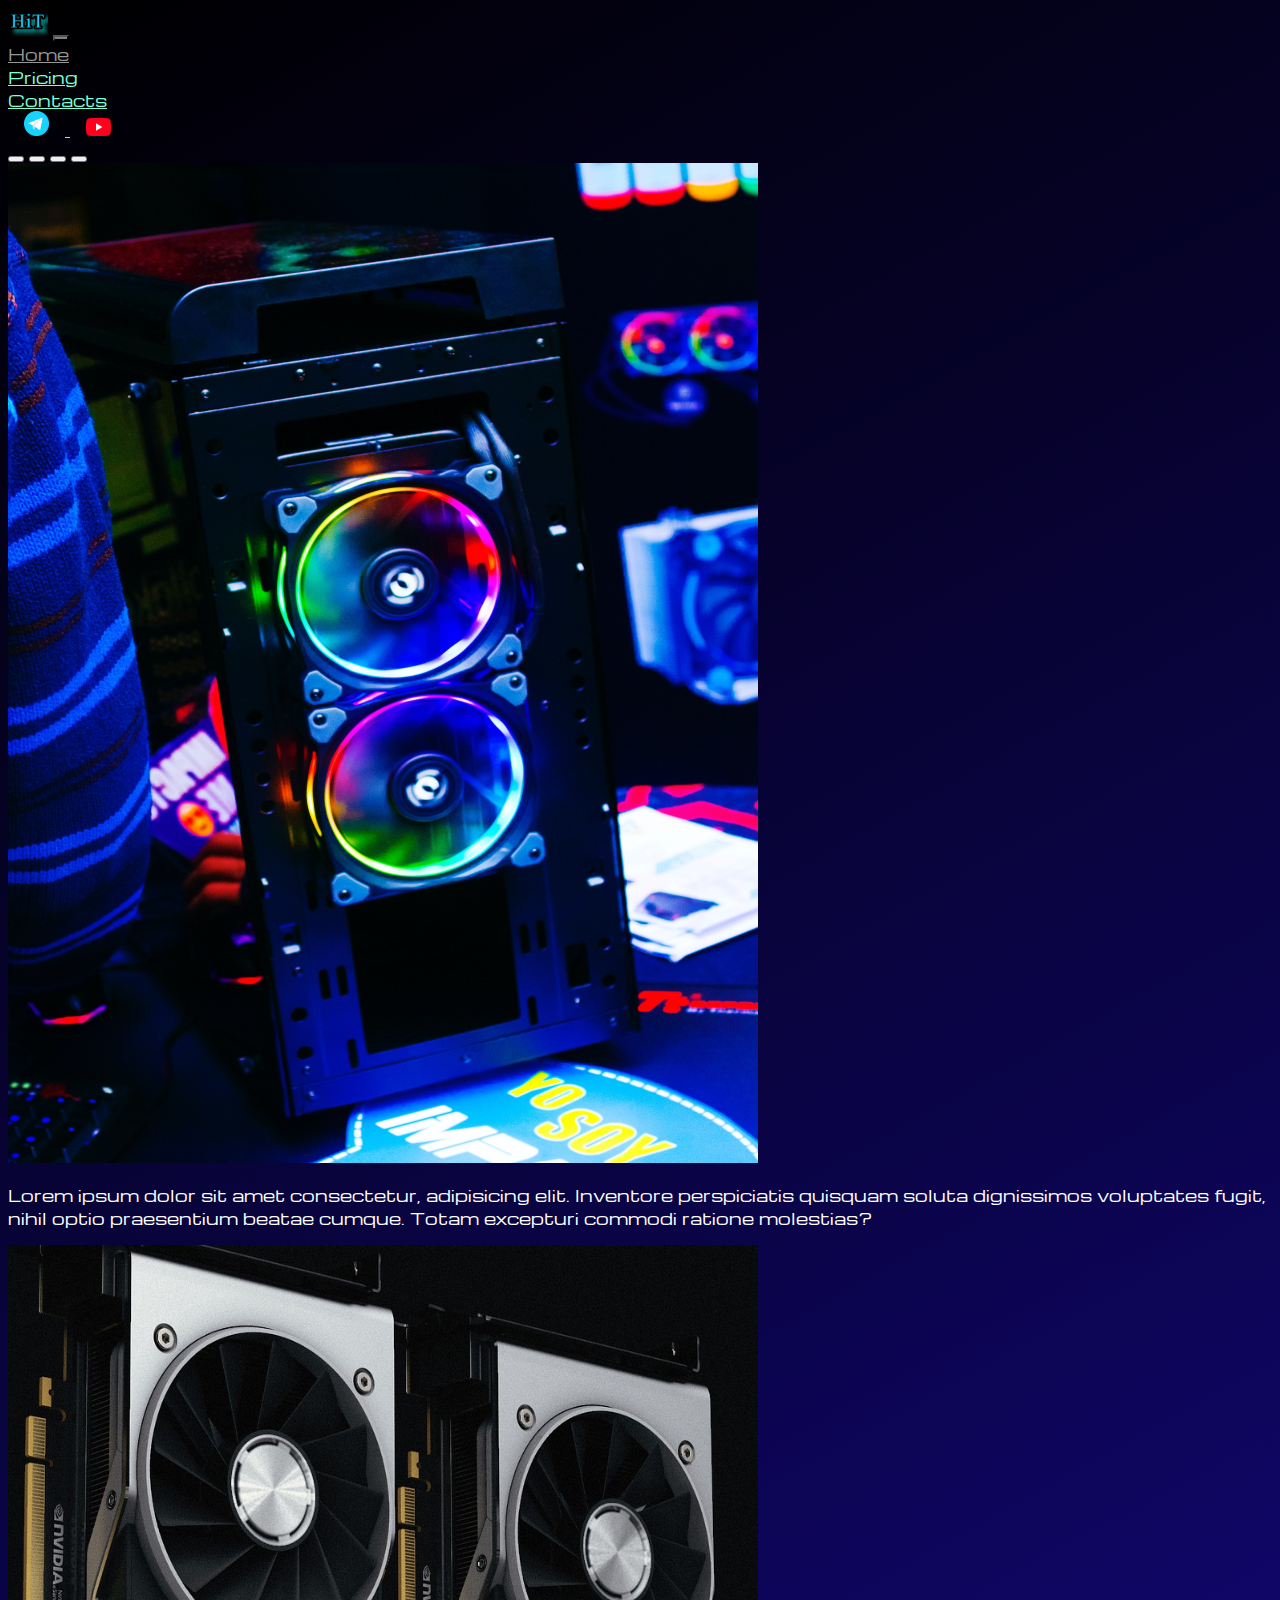
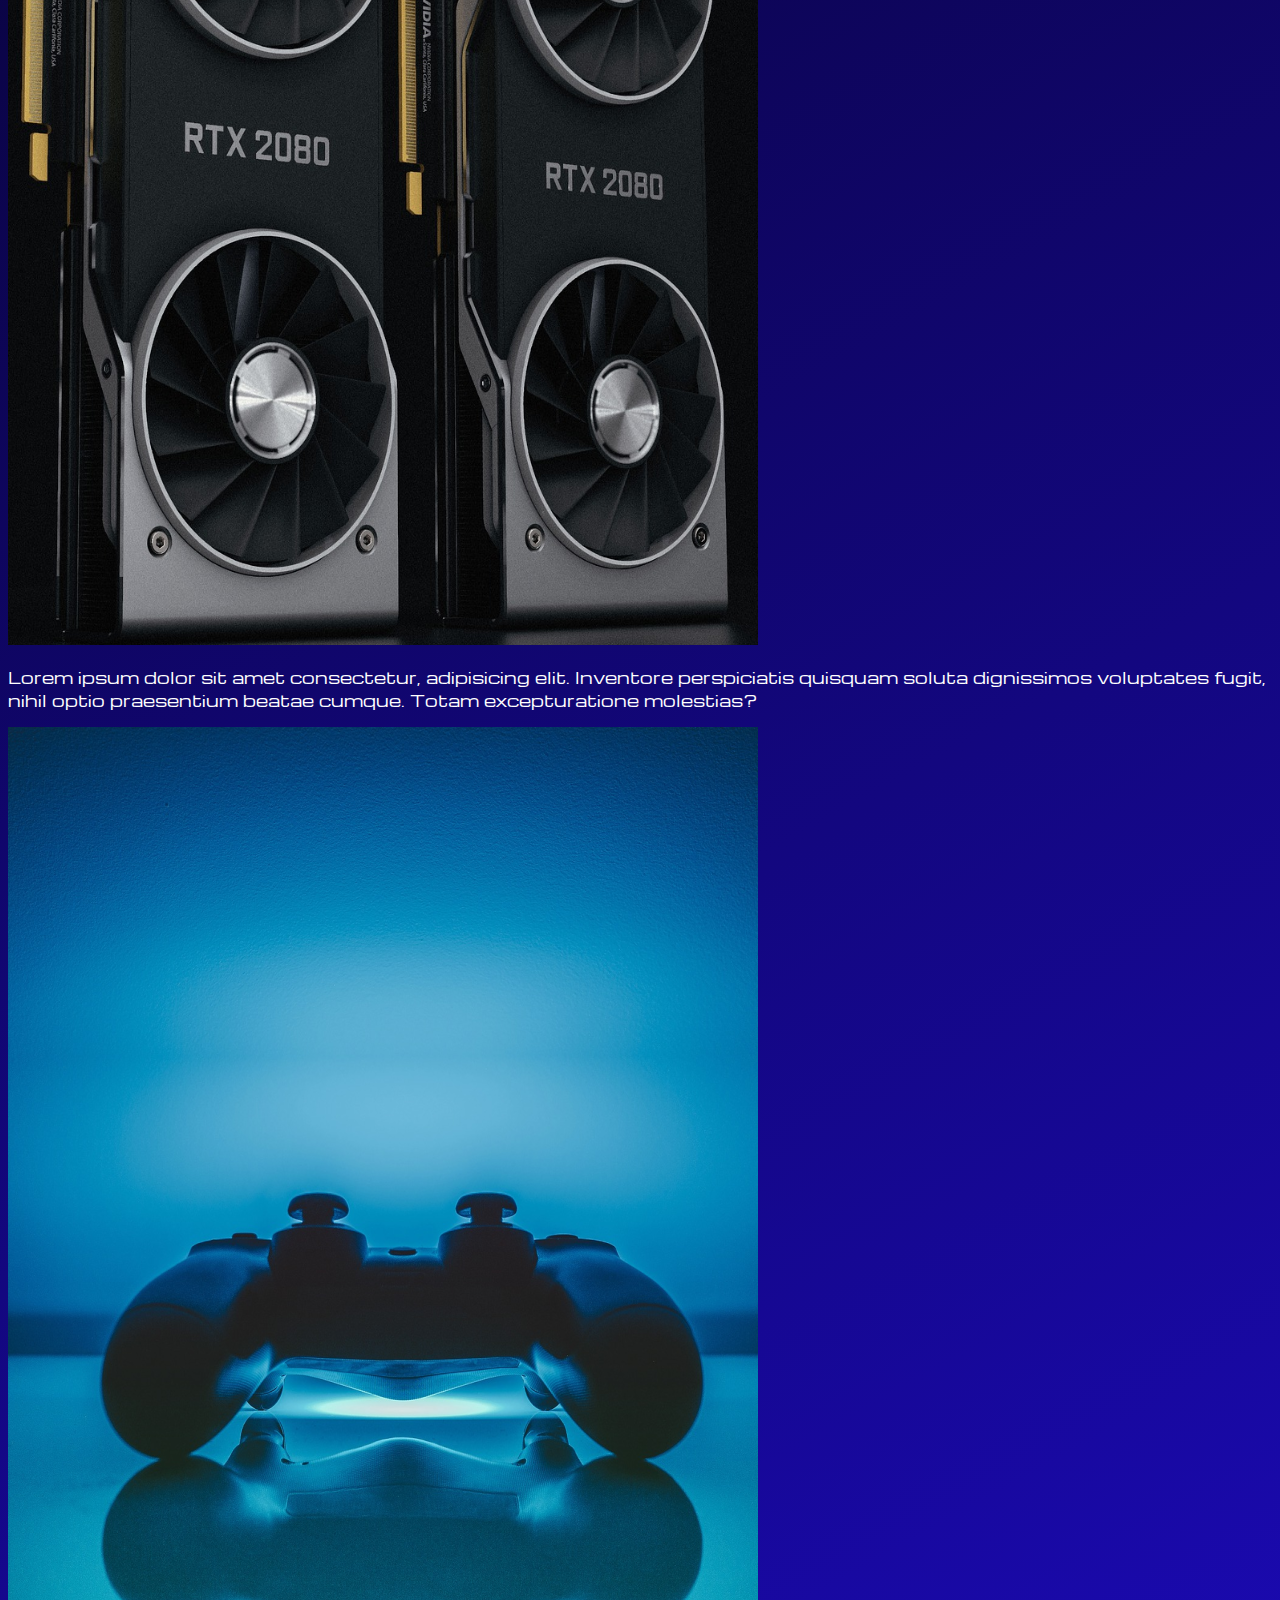
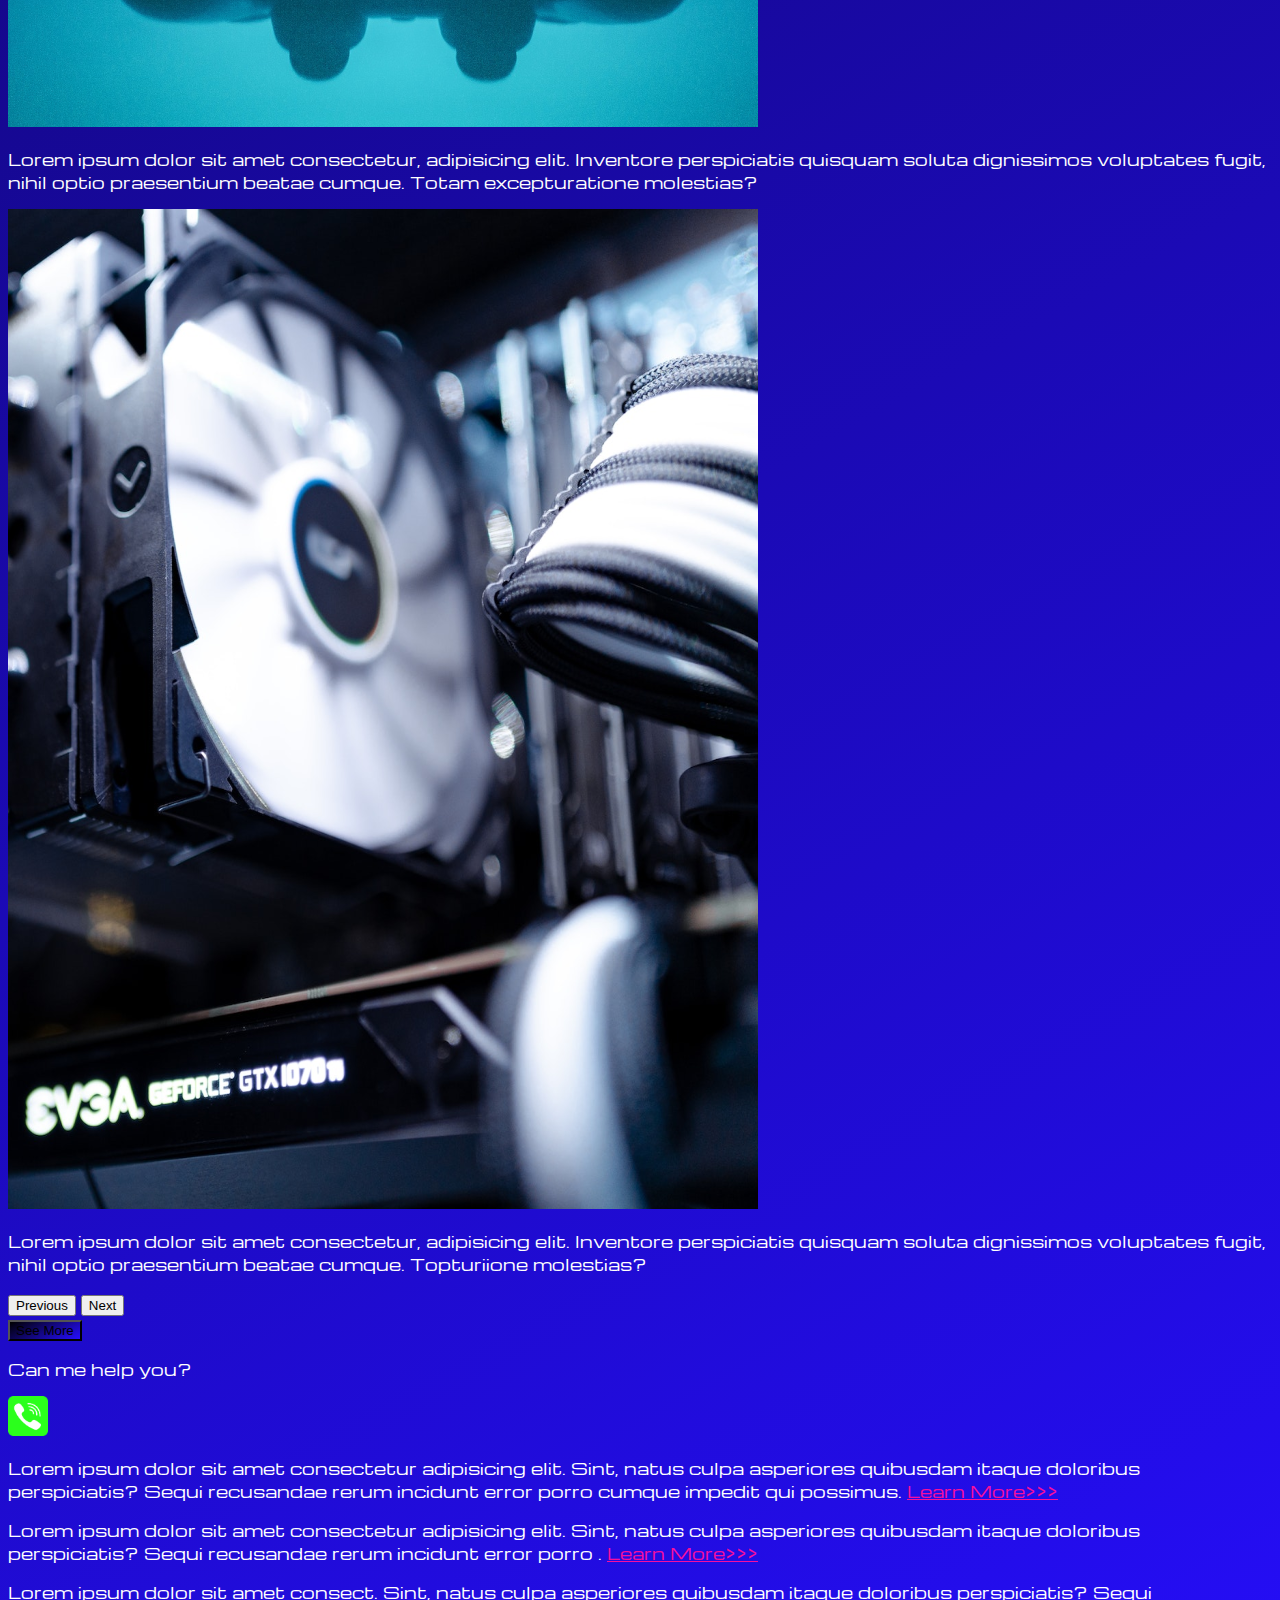
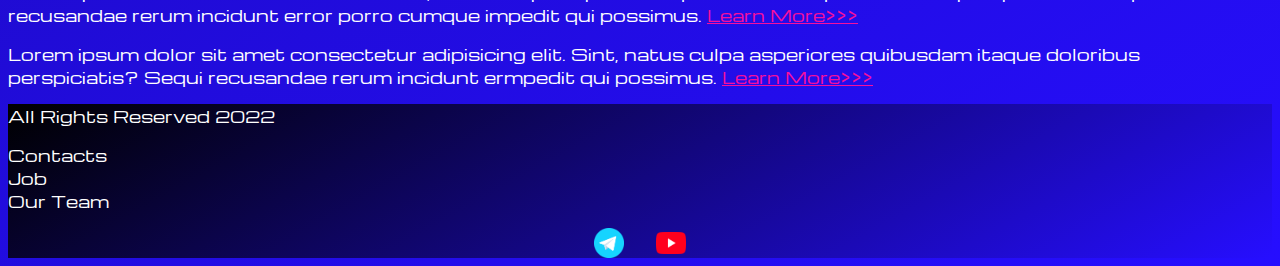
<file: index.html>
<!DOCTYPE html>
<html lang="en">
  <head>
    <meta charset="UTF-8" />
    <meta http-equiv="X-UA-Compatible" content="IE=edge" />
    <meta name="viewport" content="width=device-width, initial-scale=1.0" />
    <link
      href="https://cdn.jsdelivr.net/npm/bootstrap@5.3.0-alpha3/dist/css/bootstrap.min.css"
      rel="stylesheet"
      integrity="sha384-KK94CHFLLe+nY2dmCWGMq91rCGa5gtU4mk92HdvYe+M/SXH301p5ILy+dN9+nJOZ"
      crossorigin="anonymous" />
    <link rel="stylesheet" href="/source/styles/mycss.css" />
    <title>HiT</title>
  </head>
  <body>
    <header>
      <nav class="navbar navbar-expand-lg bg-dark">
        <div class="container-fluid">
          <a class="navbar-brand" href="/"
            ><img src="source/logo/logo.png" alt="logo"
          /></a>
          <button
            class="navbar-toggler"
            type="button"
            data-bs-toggle="collapse"
            data-bs-target="#navbarNavAltMarkup"
            aria-controls="navbarNavAltMarkup"
            aria-expanded="false"
            aria-label="Toggle navigation">
            <span class="navbar-toggler-icon"></span>
          </button>
          <div class="collapse navbar-collapse" id="navbarNavAltMarkup">
            <div class="navbar-nav">
              <li class="nav-item">
                <a class="nav-link active" aria-current="page" href="/">Home</a>
              </li>
              <li class="nav-item">
                <a class="nav-link" href="/pricing.html">Pricing</a>
              </li>
              <li class="nav-item">
                <a class="nav-link" href="/pricing.html">Contacts</a>
              </li>
              <li class="nav-item">
                <a class="nav-link" href="/pricing.html">
                  <img
                    style="width: 25px; margin-inline: 1em"
                    src="source/files/tg.png"
                    alt="" />
                </a>

                <a class="nav-link" href="/pricing.html">
                  <img
                    style="width: 25px; margin-inline: 1em"
                    src="source/files/yt.png"
                    alt="" />
                </a>
              </li>
            </div>
          </div>
        </div>
      </nav>
    </header>
    <section>
      <div class="container-fluid mt-4">
        <div class="row">
          <div class="col-lg-1"></div>
          <div class="col-lg-8 col-md-12">
            <div class="row">
              <div
                id="carouselExampleIndicators"
                class="carousel slide"
                data-bs-ride="true">
                <div class="carousel-indicators">
                  <button
                    type="button"
                    data-bs-target="#carouselExampleIndicators"
                    data-bs-slide-to="0"
                    class="active"
                    aria-current="true"
                    aria-label="Slide 1"></button>
                  <button
                    type="button"
                    data-bs-target="#carouselExampleIndicators"
                    data-bs-slide-to="1"
                    aria-label="Slide 2"></button>
                  <button
                    type="button"
                    data-bs-target="#carouselExampleIndicators"
                    data-bs-slide-to="2"
                    aria-label="Slide 3"></button>
                  <button
                    type="button"
                    data-bs-target="#carouselExampleIndicators"
                    data-bs-slide-to="3"
                    aria-label="Slide 4"></button>
                </div>
                <div class="carousel-inner">
                  <div class="carousel-item active">
                    <div class="d-block w-100">
                      <div class="row">
                        <div class="column-lg-6 col-md-6">
                          <img
                            src="source/images/gaming pc.png"
                            class="w-100"
                            alt="" />
                        </div>
                        <div class="column-lg-6 col-md-6 slide-text">
                          <p>
                            Lorem ipsum dolor sit amet consectetur, adipisicing
                            elit. Inventore perspiciatis quisquam soluta
                            dignissimos voluptates fugit, nihil optio
                            praesentium beatae cumque. Totam excepturi commodi
                            ratione molestias?
                          </p>
                        </div>
                      </div>
                    </div>
                  </div>
                  <div class="carousel-item">
                    <div class="d-block w-100">
                      <div class="row">
                        <div class="column-lg-6 col-md-6 slide-text">
                          <img
                            src="source/images/gpu.png"
                            class="w-100"
                            alt="" />
                        </div>
                        <div class="column-lg-6 col-md-6 slide-text">
                          <p>
                            Lorem ipsum dolor sit amet consectetur, adipisicing
                            elit. Inventore perspiciatis quisquam soluta
                            dignissimos voluptates fugit, nihil optio
                            praesentium beatae cumque. Totam excepturatione
                            molestias?
                          </p>
                        </div>
                      </div>
                    </div>
                  </div>
                  <div class="carousel-item">
                    <div class="d-block w-100">
                      <div class="row">
                        <div class="column-lg-6 col-md-6 slide-text">
                          <img
                            src="source/images/controller.png"
                            class="w-100"
                            alt="" />
                        </div>
                        <div class="column-lg-6 col-md-6 slide-text">
                          <p>
                            Lorem ipsum dolor sit amet consectetur, adipisicing
                            elit. Inventore perspiciatis quisquam soluta
                            dignissimos voluptates fugit, nihil optio
                            praesentium beatae cumque. Totam excepturatione
                            molestias?
                          </p>
                        </div>
                      </div>
                    </div>
                  </div>
                  <div class="carousel-item">
                    <div class="d-block w-100">
                      <div class="row">
                        <div class="column-lg-6 col-md-6">
                          <img
                            src="source/images/other.png"
                            class="w-100"
                            alt="" />
                        </div>
                        <div class="column-lg-6 col-md-6 slide-text">
                          <p>
                            Lorem ipsum dolor sit amet consectetur, adipisicing
                            elit. Inventore perspiciatis quisquam soluta
                            dignissimos voluptates fugit, nihil optio
                            praesentium beatae cumque. Topturiione molestias?
                          </p>
                        </div>
                      </div>
                    </div>
                  </div>
                </div>
                <button
                  class="carousel-control-prev"
                  type="button"
                  data-bs-target="#carouselExampleIndicators"
                  data-bs-slide="prev">
                  <span
                    class="carousel-control-prev-icon"
                    aria-hidden="true"></span>
                  <span class="visually-hidden">Previous</span>
                </button>
                <button
                  class="carousel-control-next"
                  type="button"
                  data-bs-target="#carouselExampleIndicators"
                  data-bs-slide="next">
                  <span
                    class="carousel-control-next-icon"
                    aria-hidden="true"></span>
                  <span class="visually-hidden">Next</span>
                </button>
              </div>

              <div class="col-lg-12 col-md-12 text-center mt-4">
                <button type="button" class="btn btn-outline-primary btn my-4">
                  See More
                </button>
              </div>
              <div class="col-lg-12 col-md-12 text-center mt-4">
                <p>Can me help you?</p>
              </div>
              <div class="col-lg-12 col-md-12 text-center">
                <img
                  class="call-anim"
                  style="width: 40px"
                  src="source/files/phone.png"
                  alt="..." />
              </div>
            </div>
          </div>
          <div class="col-lg-3 col-md-12">
            <div class="row px-2">
              <div class="col-lg-12 sidebar my-4">
                <p>
                  Lorem ipsum dolor sit amet consectetur adipisicing elit. Sint,
                  natus culpa asperiores quibusdam itaque doloribus
                  perspiciatis? Sequi recusandae rerum incidunt error porro
                  cumque impedit qui possimus.
                  <a class="link_lorem" href="">Learn More>>></a>
                </p>
              </div>
              <div class="col-lg-12 sidebar my-4">
                <p>
                  Lorem ipsum dolor sit amet consectetur adipisicing elit. Sint,
                  natus culpa asperiores quibusdam itaque doloribus
                  perspiciatis? Sequi recusandae rerum incidunt error porro .
                  <a class="link_lorem" href="">Learn More>>></a>
                </p>
              </div>
              <div class="col-lg-12 sidebar my-4">
                <p>
                  Lorem ipsum dolor sit amet consect. Sint, natus culpa
                  asperiores quibusdam itaque doloribus perspiciatis? Sequi
                  recusandae rerum incidunt error porro cumque impedit qui
                  possimus. <a class="link_lorem" href="">Learn More>>></a>
                </p>
              </div>
              <div class="col-lg-12 sidebar my-4">
                <p>
                  Lorem ipsum dolor sit amet consectetur adipisicing elit. Sint,
                  natus culpa asperiores quibusdam itaque doloribus
                  perspiciatis? Sequi recusandae rerum incidunt ermpedit qui
                  possimus. <a class="link_lorem" href="">Learn More>>></a>
                </p>
              </div>
            </div>
          </div>
        </div>
      </div>
    </section>
    <footer class="mt-4">
      <div class="container-fluid">
        <div class="row">
          <div class="col-lg-4 col-md-12 footer-text text-center">
            <p>All Rights Reserved 2022</p>
          </div>
          <div class="col-lg-4 col-md-12 footer-text text-center">
            <p>
              Contacts <br />
              Job <br />
              Our Team
            </p>
          </div>
          <div class="col-lg-4 col-mg-12 media-links">
            <img
              style="width: 30px; margin-inline: 1em"
              src="source/files/tg.png"
              alt="" />
            <img
              style="width: 30px; margin-inline: 1em"
              src="source/files/yt.png"
              alt="" />
          </div>
        </div>
      </div>
    </footer>

    <script
      src="https://cdn.jsdelivr.net/npm/bootstrap@5.3.0-alpha3/dist/js/bootstrap.bundle.min.js"
      integrity="sha384-ENjdO4Dr2bkBIFxQpeoTz1HIcje39Wm4jDKdf19U8gI4ddQ3GYNS7NTKfAdVQSZe"
      crossorigin="anonymous"></script>
  </body>
</html>
</file>
<file: source/styles/mycss.css>
@import url(https://fonts.googleapis.com/css?family=Michroma:regular);


body {
    font-family: Michroma, serif;
    background: linear-gradient(331deg, #260eff 0%, #000000 100%);
}

p {
    color: white;
}

.navbar {
}

.navbar-expand-lg {
}


.bg-dark {
}


.container-fluid {
}


.navbar-brand {
}


.navbar-toggler {
    background-color: grey;
}


.navbar-toggler-icon {
}


.collapse {
}


.navbar-collapse {
}


.navbar-nav {
}


.nav-item {
}


.nav-link {
    color: aquamarine;
}


.navbar-nav .nav-link.active {
    color: rgb(150, 150, 150);
}

.navbar-brand img {
    width: 40px;
    height: 30px;
}


.active {
}

.sidebar {
    color: rgb(248, 248, 248);
    
}

.link_lorem {
    color: #f70f9e;

}


::selection {
background: #2afacd; /* Safari */
}
::-moz-selection {
background: #2afacd; /* Firefox */
}


.card {
   
}


.card a {
    text-decoration: none;
    
}

.slide-text {
    color: white;
    margin: auto auto;

}

footer, 
.btn-outline-primary
{
    background: linear-gradient(331deg, #260eff 0%, #000000 100%);
}

.media-links {
    display: flex;
    justify-content: center;
    align-items: center;
}


@media (max-width: 755px) {
    .carousel-indicators {
        display: none;


    }
}

.footer-text {
    color: aqua;
}

.call-anim {
    animation: call 2s ease 0s infinite normal forwards;
}

@keyframes call {
	0%,
	100% {
		transform: translateX(0%);
		transform-origin: 50% 50%;
	}

	15% {
		transform: translateX(-30px) rotate(-6deg);
	}

	30% {
		transform: translateX(15px) rotate(6deg);
	}

	45% {
		transform: translateX(-15px) rotate(-3.6deg);
	}

	60% {
		transform: translateX(9px) rotate(2.4deg);
	}

	75% {
		transform: translateX(-6px) rotate(-1.2deg);
	}
}
</file>
